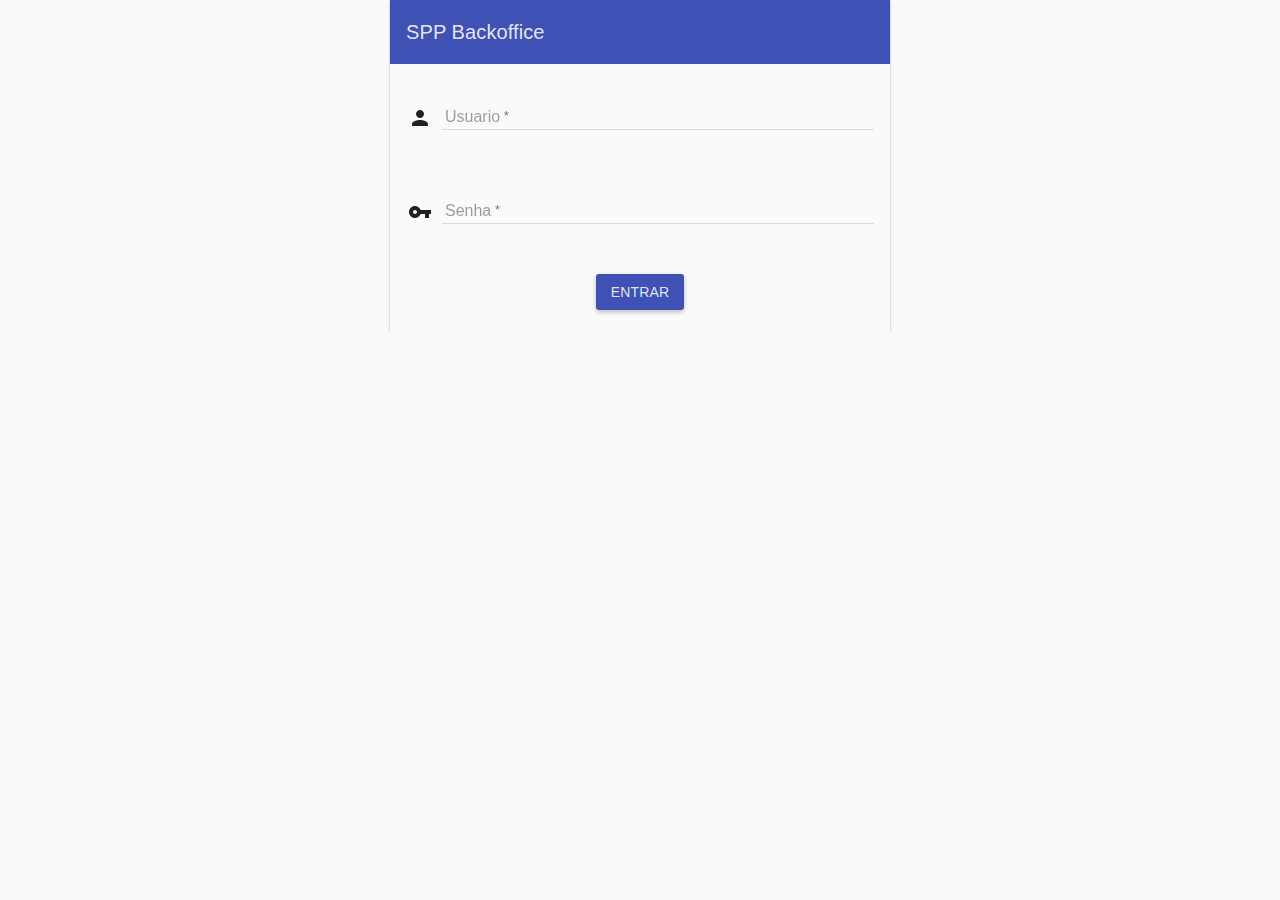
<file: index.html>
<html lang="pt-br">
<head>
    <meta charset="UTF-8">
    <meta http-equiv="X-UA-Compatible" content="IE=edge">
    <link rel="shortcut icon" href="img/favicon.ico" type="image/x-icon"/>
    <link rel="manifest" href="manifest.json">
    <meta name="description" content="">
    <meta name="viewport" content="width=device-width, initial-scale=1">
    <title>Seu Professor Particular</title>
    <link rel="stylesheet" href="css/lib/angular-material.min.css">
    <link rel="stylesheet" href="css/app/app.css">
</head>
<body ng-app="my-tutor" class="mpp-body" ng-cloak>
    <ui-view layout="column"></ui-view>
    <!-- libs -->
    <script src="js/lib/angular.min.js"></script>
    <script src="js/lib/angular-animate.min.js"></script>
    <script src="js/lib/angular-aria.min.js"></script>
    <script src="js/lib/angular-messages.min.js"></script>
    <script src="js/lib/angular-material.min.js"></script>
    <script src="js/lib/angular-ui-router.min.js"></script>
    <script src="js/lib/angular-mongolab.js"></script>
    <script src="js/lib/angular-resource.min.js"></script>
    <!-- app -->
    <script src="js/app/app.js"></script>
    <script src="js/app/router.js"></script>
    <script src="js/app/components/login/login.js"></script>
    <script src="js/app/components/home/home.js"></script>
</body>
</html>
</file>
<file: css/app/app.css>
body.mpp-body {
    overflow: hidden;
    max-width: 100%;
    max-height: 100%;
}

ui-view {
    height: 100%;
}

.loginBox {
    max-width: 90%;
    width: 500px;
}

.mpp-fab {
    position: absolute;
    bottom: 23px;
    right: 23px;
}
</file>
